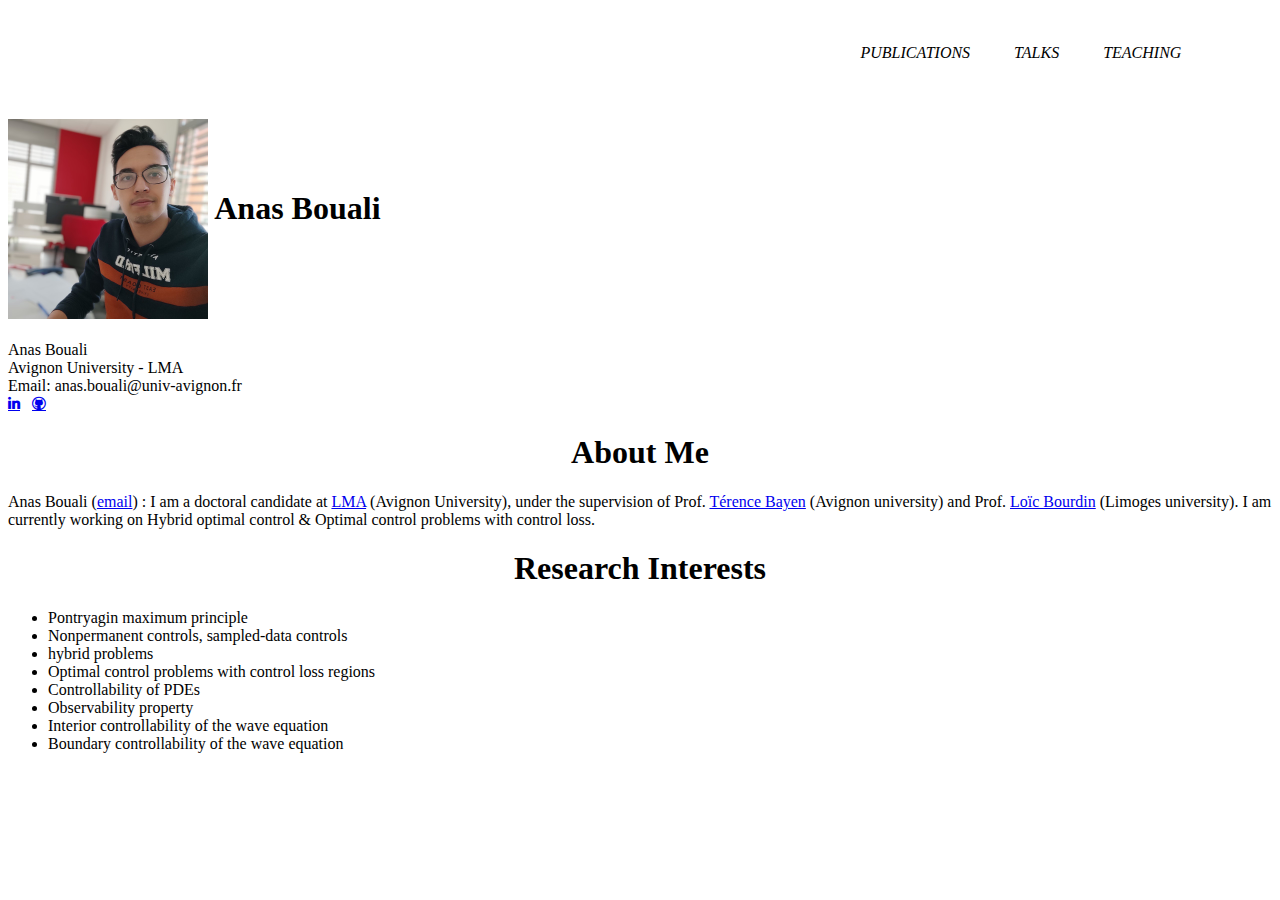
<file: index.html>
<html>

<head>
<title>Anas Bouali</title>
<meta http-equiv="Content-Type" content="text/html; charset=utf-8">
<meta name="google-site-verification" content="text/html; charset=utf-8">


<link rel="stylesheet" href="css/default.css" type="text/css" />
<link rel="stylesheet" href="css/font-awesome.min.css">
	<link href="https://cdn.jsdelivr.net/npm/bootstrap@5.2.3/dist/css/bootstrap.min.css" rel="stylesheet" integrity="sha384-rbsA2VBKQhggwzxH7pPCaAqO46MgnOM80zW1RWuH61DGLwZJEdK2Kadq2F9CUG65" crossorigin="anonymous">
<script src="https://cdn.jsdelivr.net/npm/bootstrap@5.2.3/dist/js/bootstrap.bundle.min.js" integrity="sha384-kenU1KFdBIe4zVF0s0G1M5b4hcpxyD9F7jL+jjXkk+Q2h455rYXK/7HAuoJl+0I4" crossorigin="anonymous"></script>
</head>

<body>
<div id="Site">
<div id="page">

  
     <!-- pages -->  
     <div class="shash">
    <ul>
      <li >
        
      <a href="/-/publications/">Publications</a>
      </li>        
  
      <li>
        <a  href="/-/talks/">Talks</a>
      </li>
  
      <li >
        <a href="/-/teaching/">Teaching</a>
      </li>
    </ul>
    </div>     
</div>
</div>
<h1>
<img align="middle" src="photo.jpg" alt="Anas Bouali :)" width="200" >
Anas Bouali </h1>
Anas Bouali<br>
  Avignon University - LMA<br>
  Email: anas.bouali@univ-avignon.fr<br>
  <a href="https://fr.linkedin.com/in/anas-bouali-276539215"><i class="icon-linkedin"></i></a>
  &nbsp;
  <a href="https://github.com/AnasXbouali"> <i class="icon-github"></i> </a>
  
</h1>
 
<!-- Contacts -->


<div class='section'>
<h1 id='aboutme' align="center">About Me</h1>
<p class="text-center"> <p> Anas Bouali (<a href="mailto:anas.bouali@univ-avignon.fr">email</a></li>) : I am a doctoral candidate at <a href="https://math.univ-avignon.fr/">LMA</a></li> (Avignon University), under the supervision of Prof. <a href="https://imag.umontpellier.fr/~bayen/index.html">Térence Bayen</a></li> (Avignon university) and Prof. <a href="https://www.unilim.fr/pages_perso/loic.bourdin/">Loïc Bourdin</a></li> (Limoges university). I am currently working on Hybrid optimal control & Optimal control problems with control loss.


 
</p>
<div class='section'>
<h1 id='research' align="center">Research Interests</h1>
<p >
<ul >
<li>Pontryagin maximum principle</li>
<li>Nonpermanent controls, sampled-data controls</li>
<li>hybrid problems</li>
<li>Optimal control problems with control loss regions</li>
<li>Controllability of PDEs</li>
<li>Observability property</li>
<li>Interior controllability of the wave equation </li>
<li>Boundary controllability of the wave equation </li>

</ul>
</p>
</div>
</div>
	                                    
          
      

</header>

 <div >
	<address>
		<span>

            <br />  
			
		</span>

	</address>
  </div>

</m> 
<script src="https://cdn.jsdelivr.net/npm/@popperjs/core@2.11.6/dist/umd/popper.min.js" integrity="sha384-oBqDVmMz9ATKxIep9tiCxS/Z9fNfEXiDAYTujMAeBAsjFuCZSmKbSSUnQlmh/jp3" crossorigin="anonymous"></script>
<script src="https://cdn.jsdelivr.net/npm/bootstrap@5.2.3/dist/js/bootstrap.min.js" integrity="sha384-cuYeSxntonz0PPNlHhBs68uyIAVpIIOZZ5JqeqvYYIcEL727kskC66kF92t6Xl2V" crossorigin="anonymous"></script>
</body>
</html>
</file>
<file: css/default.css>
body {
  background-image: url('https://raw.githubusercontent.com/AnasXbouali/-/main/back1.jpg');
  background-size: cover;
  background-position: center;
  background-repeat: repeat;
}

.shash{
    width: 100%;
    margin:auto;
    padding: 20px 0;
    display: flex;
    align-items: center;
    justify-content:space-around;
    font-style: italic;
 }
 
 .shash ul li{
    list-style: none;
    display: inline-block;
    margin: 0 20px;
    position: relative;
    left: 100%;
 }
 .shash ul li a{
    text-decoration:none;
    color: rgb(0, 0, 0);
    text-transform: uppercase;
 }
 .shash ul li ::after{
    content: '';
    height: 3px;
    width: 0%;
    background: #054569;
    position:absolute;
    left: 0;
    bottom: -10px;
    transition: 0.1s;
 }
 .shash ul li :hover:after{
  width: 100%;
 }
 #idex{
   width: 100%;
   margin: auto;
   padding: 20px 0;
   display: flex;
   align-items: center;
   justify-content:space-around;
   font-style: italic;
  }
 #idex ul li{
   list-style: none;
   display: inline-block;
   margin: 0 20px;
   position: relative;
   left: 90%;
}
#idex ul li a{
   text-decoration:none;
   color: rgb(0, 0, 0);
   text-transform: uppercase;
}
#idex ul li ::after{
   content: '';
   height: 3px;
   width: 0%;
   background: #04314b;
   position: absolute;
   left: 0;
   bottom: -10px;
   transition: 0.1s;
}
#idex ul li :hover:after{
 width: 100%;
}
.asm
{
 position: relative;top: 50%;
}
#nimo{
  position: relative;
  text-align: center;
}
#adam{
   text-align: center ;
   right: 0;
   position: relative;
   
}
</file>
